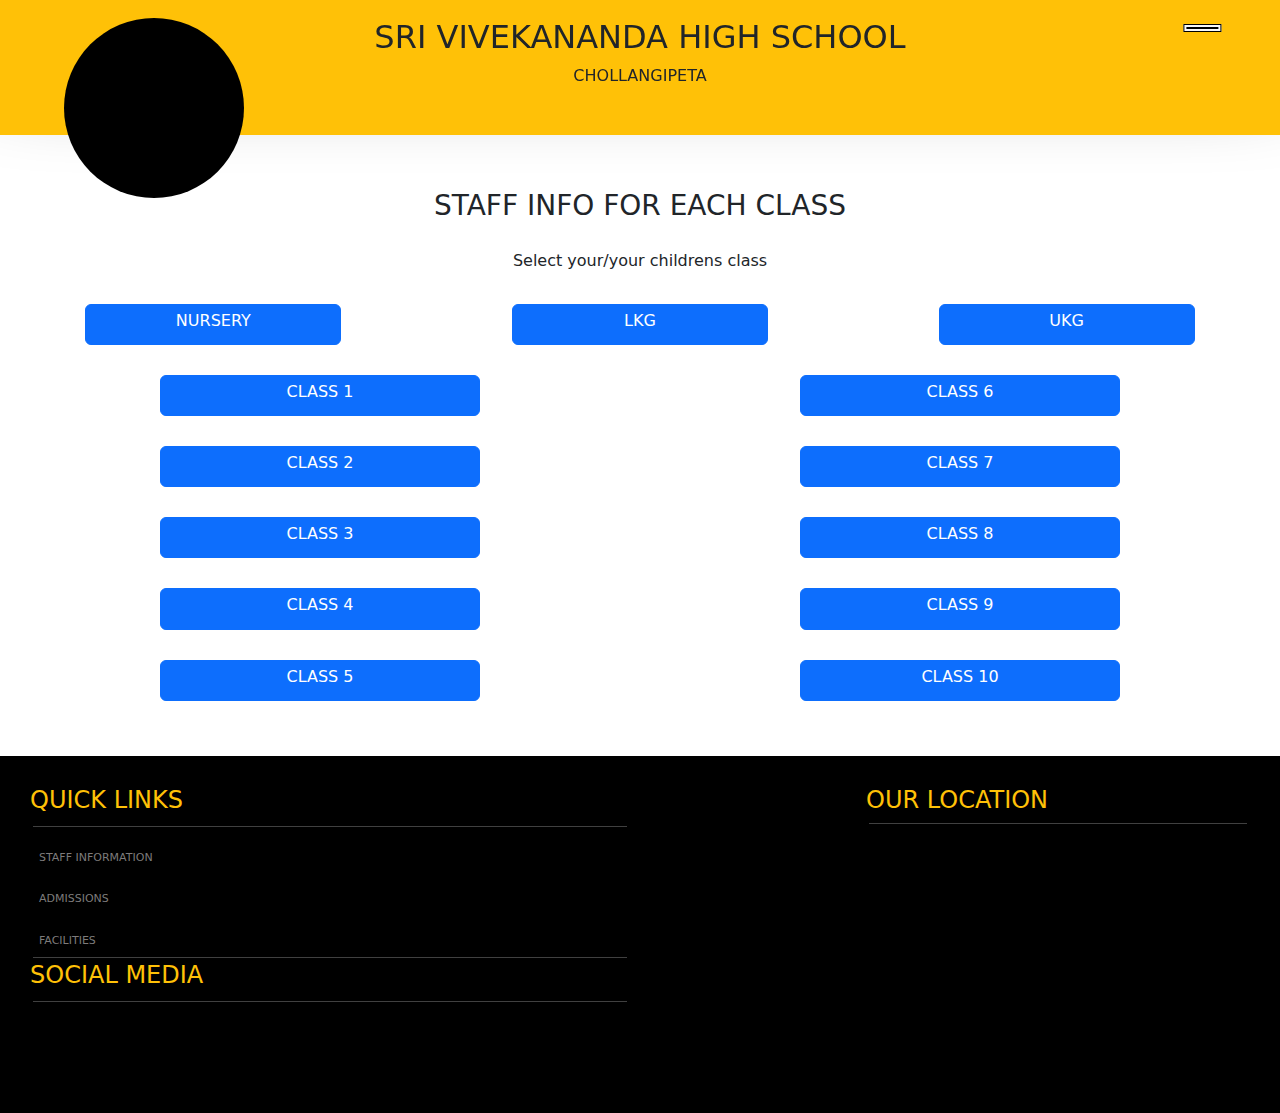
<file: staff.html>
<!DOCTYPE html>
<html lang="en">
<head>
    <meta charset="UTF-8">
    <meta name="viewport" content="width=device-width, initial-scale=1.0">
    <title>Document</title>
    <link rel="stylesheet" href="header.css">
    <link rel="stylesheet" href="bootstrap.min.css">
    <link rel="stylesheet" href="footer.css">
    <link rel="stylesheet" href="staff.css">
    <link rel="stylesheet" href="https://cdnjs.cloudflare.com/ajax/libs/font-awesome/6.6.0/css/all.min.css" integrity="sha512-Kc323vGBEqzTmouAECnVceyQqyqdsSiqLQISBL29aUW4U/M7pSPA/gEUZQqv1cwx4OnYxTxve5UMg5GT6L4JJg==" crossorigin="anonymous" referrerpolicy="no-referrer" />

</head>
<body>
        <header class="bg-warning" style="position: fixed;">
            <div class="inner-bord">
                <div id="s-name">
                 <h2>SRI VIVEKANANDA HIGH SCHOOL</h2>
                 <P>CHOLLANGIPETA</P>
                </div>
                <div id="menu" class="bg-light"><i class="fa-solid fa-bars"></i>
                </div>
            </div>
        </header>
        <marquee behavior="" direction="" style="position: fixed;">+939188555555    @fnaja@gmail.com</marquee>
        <div class="img-container" style="position: fixed;">
            <div id="image"> 
        
            </div>
        </div>
        <nav class="bg-warning" style="position: fixed;">
            <ul type="none">
                <li><a href="index.html">MENU</a></li>
                <li><a href="index.html#sec3">ABOUT US</a></li>
                <li><a href="events.html">EVENTS</a></li>
                <li><a href="playground.html">FACILITIES</a></li>
                <li><a href="staff.html">STAFF MEMBERS</a></li> 
                <li><a href="admission.html" >ADMISSION</a></li>  
                <li><a href="vacancy.html" >VACANCY</a></li> 
    
            </ul>
        </nav>    

<main>
            <div id="teacherssec">
                <h3>STAFF INFO FOR EACH CLASS</h3>
        <p>Select your/your childrens class</p>
        <div class="playschool">
         <a href="#" class="btn btn-primary classes "><h6>NURSERY</h6></a>
         <a href="#" class="btn btn-primary classes"><h6>LKG</h6></a>
         <a href="#" class="btn btn-primary classes"><h6>UKG</h6></a>
        </div>
        <div class="highschool">
         <div class="onetofive">
            <a href="" class="btn btn-primary classes"><h6>CLASS 1</h6></a>
            <a href="" class="btn btn-primary classes"><h6>CLASS 2</h6></a>
            <a href="" class="btn btn-primary classes"><h6>CLASS 3</h6></a>
            <a href="" class="btn btn-primary classes"><h6>CLASS 4</h6></a>
            <a href="" class="btn btn-primary classes"><h6>CLASS 5</h6></a>
         </div>
         <div class="fivetosix">
            <a href="" class="btn btn-primary classes"><h6>CLASS 6</h6></a>
            <a href="" class="btn btn-primary classes"><h6>CLASS 7</h6></a>
            <a href="" class="btn btn-primary classes"><h6>CLASS 8</h6></a>
            <a href="" class="btn btn-primary classes"><h6>CLASS 9</h6></a>
            <a href="" class="btn btn-primary classes"><h6>CLASS 10</h6></a>
         </div>
        </div>
            </div>




            <section id="s2" style="margin-top: 1vh;">
                <div class="footer-container">
                <div class="footer-sub-container" id="qlinks">
                    <h4 class="text-warning">QUICK LINKS</h4>
                    <hr>
                    <a href="staff.html">STAFF INFORMATION</a>
                    <a href="admission.html">ADMISSIONS</a>
                    <a href="playground.html">FACILITIES</a>   
                     <hr>
                     <h4 class="text-warning">SOCIAL MEDIA</h4>
                     <hr>
                     <div class="foot-soc">
                        <a href="#"><i class="fa-brands fa-whatsapp text-success"></i></a>
                        <a href="#"><i class="fa-brands fa-facebook-f text-info"></i></a>
                        <a href="#"><i class="fa-brands fa-instagram text-danger"></i></a>
                        <a href="#"><i class="fa-brands fa-twitter text-info"></i></a>
                     </div>         
                </div>
                <div class="container-map">
                
                <div id="map">
                    <h4 class="text-warning">OUR LOCATION</h4>
                     <hr>
                    <div class="map-container">
                    <iframe src="https://www.google.com/maps/embed?pb=!1m18!1m12!1m3!1d3818.198372470956!2d82.22873601073503!3d16.866078717546692!2m3!1f0!2f0!3f0!3m2!1i1024!2i768!4f13.1!3m3!1m2!1s0x3a38274952816abb%3A0x45825d4a2c97e7c2!2sSri%20Vivekananda%20high%20school!5e0!3m2!1sen!2sin!4v1723186636975!5m2!1sen!2sin" width="600" height="450" style="border:0;" allowfullscreen="" loading="lazy" referrerpolicy="no-referrer-when-downgrade"></iframe>
                    </div>
                </div>
               </div>
            </div>
        </section>
</main>
        <script src="one.js"></script>
</body>
</html>
</file>
<file: header.css>
*{
    margin: 0;
    padding: 0;
    box-sizing: boder-box;
}
header{
    width: 100%;
    overflow: hidden;
    height: 15vh;
    z-index: 9;
    box-shadow: 2px -82px 100px black;
}
#s-name{
    padding-top: 2vh;
    text-align: center;
    position: relative;

}
#menu{
    position: absolute;
    top: 18%;
    transform: translate(-20%,0);
    right: 4%;
    font-size: 30px;
    border: 4px double black;
    padding: 0px 15px;
}
marquee{
    width: 100%;
    position: absolute;
    padding-top: 4px;
    top: 10vh;
    font-size: 9px;
    background-color: rgb(252, 252, 151);
    display: none;
    z-index: -999;
}
.img-container{
    margin-left: 5vw;
    margin-top: 2vh;
    height: 20vh;
    width: 20vh;
    background-color: black;
    border-radius: 50%;
    z-index:10;
}
.img-container #image{
    height:100%;
    width:100%;
    border-radius: 50%;
}
nav{
    background-color: white;
    z-index: 1;
    width: 25vw;
    top: -115vh;           /* 15vh top */
    right: 10px;
    border-left: 1px solid;
    border-right: 1px solid;
    border-bottom: 1px solid;
    box-shadow: -15px 15px 55px rgb(116, 114, 114),
    inset 2px 2px 18px rgb(114, 112, 112);
    transition: 1.2s;
    border-bottom-left-radius: 10px;
    border-bottom-right-radius: 10px;
}
/* below 2 classes are added through javascropt */
nav.drop{
    top: 15vh;
}
main.blur{
    filter: blur(5px);
    z-index: -99;
}
main{
    transition: filter 1.5s ease;
    width: 100vw;
}
body{
    width: 100%;
}
nav ul{
    padding-left: 5px !important;
    
    
}
nav ul li{
    margin-left: 4px !important;
    width: 90%;
    margin:1vh 0;
    padding: 2vh 2vh;
    border-bottom: 5px;

}
nav ul li:hover{
    color: white;
    border:1px solid;
    border-radius: 5px;
    background-color: rgb(249, 156, 15);
}
nav ul li a{
    padding-left: 15px;
    text-decoration: none;
    color: rgb(251, 251, 251);
}




/* for responsiveness */
@media(max-width:800px){
    #s-name h2{
    font-size: 16px !important;        
    
    }
    #s-name p{
        font-size: 9px;
    }
    .img-container{
        display: none;
    }
    #s-name{
        padding-left: 10px;
        text-align: start;
    
    }
    #menu{
        top: 18%;
        transform: translate(-20%,0);
        right: 4%;
        font-size: 19px;
        border: 1px solid black;
        padding: 0px 10px;
    }
    header{
        border-bottom-left-radius: 0;
        height: 10vh;
        z-index: 9;
        border-bottom-right-radius: 0;
    }
    nav{
        padding: 0;
        width: 50vw;
        right: 2px;
        font-size: 11px;
        border-top-right-radius: 0px;
    }
    nav.drop{
        top: 10vh;
    }
    nav ul li a{
        padding-left: 20px;

    }
    marquee{
        display: block;
        border-radius: 0;
        height: 30px
    }
}
</file>
<file: footer.css>
.footer-container hr{
    color: white;
    margin: 3px !important;
}
.footer-sub-container{
width: 50vw;
display: flex;
flex-direction: column;
margin: 10px;
padding: 20px;
}
.foot-soc{
width: 100%;
display: flex;
justify-content: flex-start;
gap: 35px;
}
#qlinks a{
padding-top: 10px;
padding-bottom: 5px;
padding-left: 9px;
text-decoration: none;
color: rgba(168, 165, 165,0.75);
font-size: 11px;              /* 10px */  
margin-top: 10px;      
transition: 1.5s;
}
#qlinks a:hover{
background-color: orange;
color:white;

}
#qlinks .foot-soc a{
padding-top: 0;
padding-bottom:0;
padding-left: 0;
font-size: 20px;
border-radius: 0;
margin: 0;

}
#qlinks .foot-soc a:hover{
background-color: transparent;
scale: 2;
filter: drop-shadow(5px 5px 5px white);


}
#form{
width: 20vw;
margin: 10px;
display: none;
}
#form input,#form .btn,#form textarea{
margin: 2px;
border-radius: 0;
padding-left: 15px;
}
#map{
width: 30vw;
margin: 10px;
}
#map .map-container{
width: 100%;
height: 20vw;
}
#map .map-container iframe{
width: 100%;
height: 100%;
}
.container-map{
display: flex;
justify-content: space-between;
padding: 20px;
}
.footer-container{
display: flex;
justify-content: space-between;
background-color: black;
}
@media(max-width:750px){
#map{
    width:20vw;   
}
#map .map-container iframe{
    height: 20vh;
}



#qlinks a{
    font-size: 10px;
    padding-top: 2px;
}
#qlinks .foot-soc a{
    font-size: 15px;
}
.footer-container h4{
    font-size: 13px;
}
}
</file>
<file: staff.css>
main{
    position: relative;
    top: 19vh;
}
#teacherssec{
    min-height: 50vh;
    margin-bottom:10px;
    padding-bottom: 30px;
}
#teacherssec h3,#teacherssec p{
    text-align: center;
    padding-top: 2vh;
}
#teacherssec .playschool{
    display: flex;
    justify-content: space-around;
}
#teacherssec .playschool a{
    width: 20vw;
}
#teacherssec .highschool{
    display: flex;
    justify-content: space-around;

}
#teacherssec .highschool .onetofive{
    display: flex;
    flex-direction: column;
}
#teacherssec .highschool .fivetosix{
    display: flex;
    flex-direction: column;
}
#teacherssec a{
    display: flex;
    justify-content: center;
    width: 25vw;
    margin: 15px;
}


@media(max-width:560px){
    #teacherssec a{
        width: 40vw;
    }
    #teacherssec .playschool a h6{
        font-size: 11px;
    }
}
</file>
